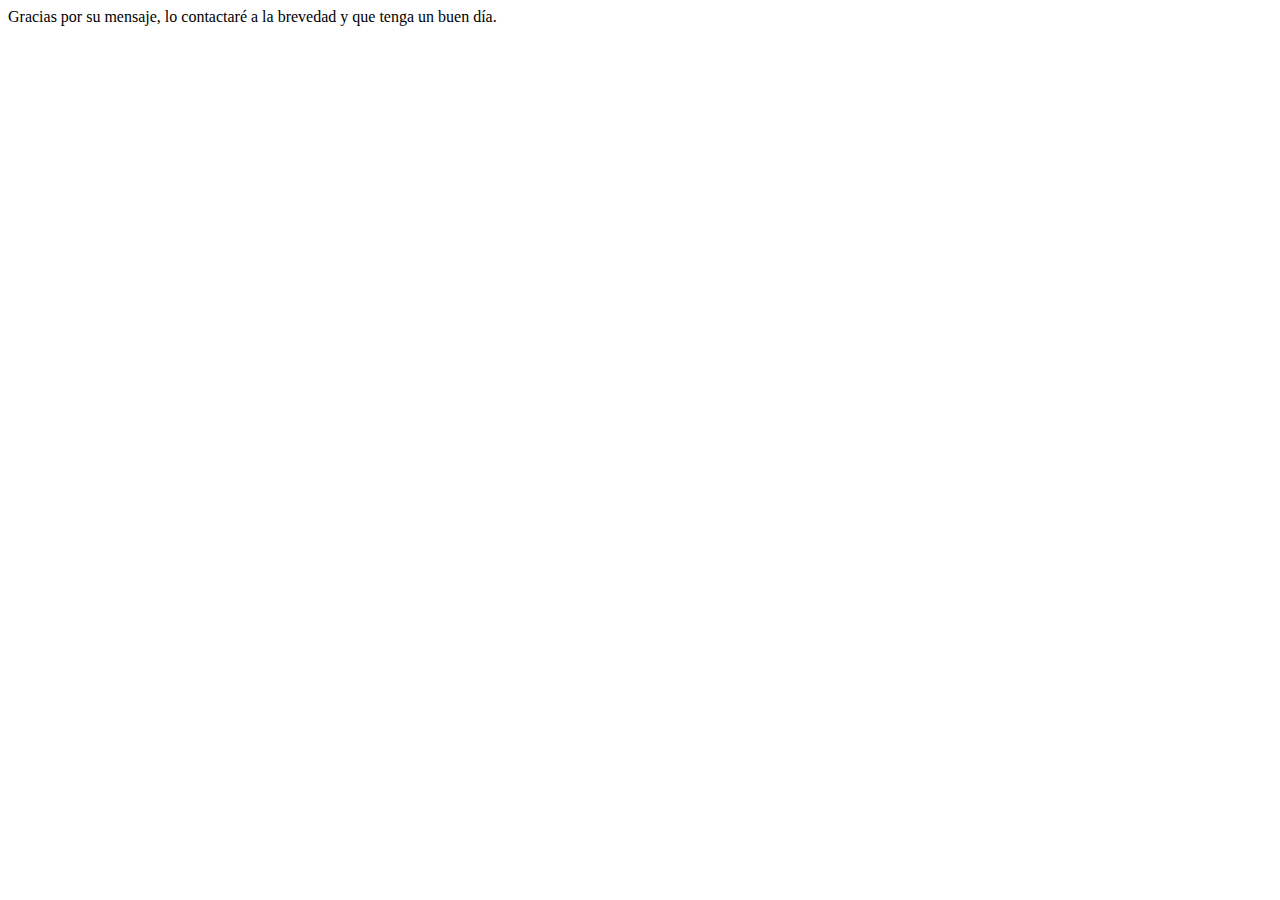
<file: Recibido.html>
<!DOCTYPE html>
<html lang="es">
<head>
    <meta charset="UTF-8">
    <meta name="viewport" content="width=device-width, initial-scale=1.0">
    <title>Recibido</title>
    <link
    rel="stylesheet"
    href="https://cdn.jsdelivr.net/npm/bootstrap@5.3.2/dist/css/bootstrap.min.css"
    integrity="sha384-T3c6CoIi6uLrA9TneNEoa7RxnatzjcDSCmG1MXxSR1GAsXEV/Dwwykc2MPK8M2HN"
    crossorigin="anonymous" />
    <link rel="stylesheet" href="./assets/css/styles.css" />
</head>
<body>
    <div class="alert alert-primary" role="alert">
        Gracias por su mensaje, lo contactaré a la brevedad y que tenga un buen día.
    </div>

    <script src="./assets/js/scripts.js"></script>
		<script
			src="https://cdn.jsdelivr.net/npm/bootstrap@5.3.2/dist/js/bootstrap.bundle.min.js"
			integrity="sha384-C6RzsynM9kWDrMNeT87bh95OGNyZPhcTNXj1NW7RuBCsyN/o0jlpcV8Qyq46cDfL"
			crossorigin="anonymous"></script>
</body>
</html>
</file>
<file: assets/css/styles.css>
@import url('https://fonts.googleapis.com/css2?family=Moderustic:wght@300..800&display=swap');


section {
  min-height: 100vh;
  padding-top: 4rem; 
}

h1.under{
  text-decoration: underline;
}

h2.under{
  text-decoration: underline;
}

article {
  padding-inline: 4rem;
}

#introduccion {
  background-image: url(/assets/img/portafolio\ inicio.jpg);
  background-size: cover;
  background-position: center;
  background-repeat: no-repeat;
  text-align: justify;
  
}

#introduccion h1{
  text-align: center;
}

img {
  max-width: 100%;
  height: auto;
}

#experiencias {
  background-image: url(/assets/img/experiencias.jpg);
  background-size: cover;
  background-position: center;
  background-repeat: no-repeat;
}


#proyectos {
  background-image: url(/assets/img/proyecto\ fondo.jpg);
  background-size: cover;
  background-position: center;
  background-repeat: no-repeat;
}

.carousel-item img {
  margin: auto;
  max-width: 100vh;
  height: 50vh;
  border-radius: 20px;
  border: gold solid 10px;
}

.carousel-caption h5,
.carousel-caption p {
  color: #e9ec05; 
  text-shadow: 1px 1px 2px rgb(8, 8, 3), 
  0 0 25px rgba(255, 255, 255, 0.6); 
}

#contactame {
  background-image: url(/assets/img/contactame.jpg);
  background-size: cover;
  background-position: center;
  background-repeat: no-repeat;
}

#form-messages {
  display: none;
  padding: 10px;
  border-radius: 5px;
  font-size: 1rem;
}


@media (max-width: 768px) {
  article {
    padding-inline: 2rem;
  }

  #introduccion h1 {
    font-size: 1.5rem;
  }

  #experiencias, #proyectos, #contactame {
    background-size: contain;
  }

  .carousel-item img {
    max-height: 40vh;
  }

  #form-messages {
    font-size: 0.9rem;
  }
}


@media (max-width: 576px) {
  section {
    padding-top: 2rem;
  }

  article {
    padding-inline: 1rem;
  }

  #introduccion h1 {
    font-size: 1.2rem;
  }

  #introduccion, #experiencias, #proyectos, #contactame {
    background-size: cover;
    background-position: center;
  }

  .carousel-item img {
    max-height: 30vh;
  }

  #form-messages {
    font-size: 0.8rem;
  }

  .navbar-brand {
    font-size: 1.2rem;
  }

  .navbar-nav .nav-link {
    font-size: 0.9rem;
  }
}
</file>
